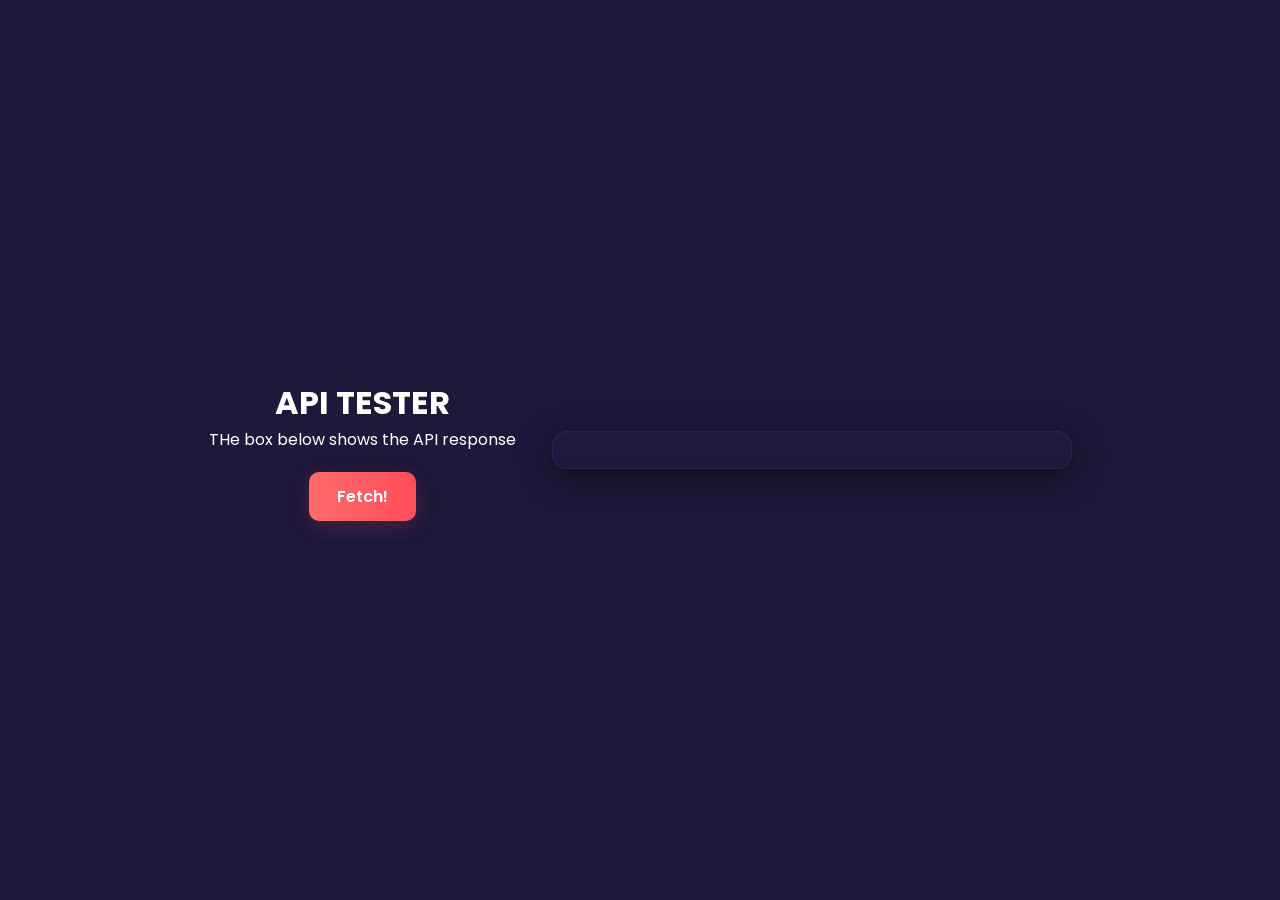
<file: index.html>
<!DOCTYPE html>
<html lang="en">
  <head>
    <meta charset="UTF-8" />
    <meta name="viewport" content="width=device-width, initial-scale=1.0" />
    <title>Document</title>
    <script src="script.js" defer></script>
    <link rel="stylesheet" href="index.css" />
  </head>
  <body>
    <div class="container">
      <div class="body">
        <h1>API TESTER</h1>
        <p>THe box below shows the API response</p>
        <button class="click">Fetch!</button>
      </div>
      <div class="display-api-content">
        <div id="loader" style="display: none">Loading.......</div>
      </div>
    </div>
  </body>
</html>
</file>
<file: index.css>
@import url('https://fonts.googleapis.com/css2?family=Poppins:ital,wght@0,100;0,200;0,300;0,400;0,500;0,600;0,700;0,800;0,900;1,100;1,200;1,300;1,400;1,500;1,600;1,700;1,800;1,900&family=Roboto:ital,wght@0,100..900;1,100..900&display=swap');


*{
    margin: 0;
    padding: 0;
    box-sizing: border-box;
    font-family: 'Poppins', 'Roboto', sans-serif;
}

.container{
    width: 100%;
    height: 100vh;
    display: flex;
    justify-content: center;
    align-items: center;
    background-color: #1e183a;
}
.body{
    text-align: center;
    color: white;
}
.click{
    margin-top: 20px;
    padding: 10px 20px;
    background-color: #ff4d5a;
    border: none;
    border-radius: 5px;
    color: white;
    font-size: 16px;
    cursor: pointer;
    display: inline-block;
    position: relative;
    overflow: hidden;
    margin-top: 20px;
    padding: 12px 28px;
    background-image: linear-gradient(90deg, #ff6b6b 0%, #ff4d5a 50%, #ffa07a 100%);
    background-size: 200% 100%;
    border: none;
    border-radius: 10px;
    color: white;
    font-size: 16px;
    font-weight: 600;
    cursor: pointer;
    box-shadow: 0 6px 20px rgba(255,77,90,0.18);
    transition: transform .18s cubic-bezier(.2,.9,.3,1), box-shadow .18s, filter .18s, background-position .6s ease;
    -webkit-tap-highlight-color: transparent;
}
.click:hover{
    background-color: #e8434f;
   
}


.display-api-content{
    width: 520px;
    max-width: calc(100% - 48px);
    max-height: 68vh;
    overflow: auto;
    margin-left: 36px;
    padding: 18px;
    border-radius: 14px;
    background: linear-gradient(180deg, rgba(255,255,255,0.02), rgba(255,255,255,0.01));
    border: 1px solid rgba(255,255,255,0.04);
    box-shadow: 0 8px 30px rgba(0,0,0,0.5), 0 2px 6px rgba(255,77,90,0.04) inset;
    color: #eef6ff;
    backdrop-filter: blur(6px) saturate(120%);
    transition: transform .18s ease, box-shadow .18s ease;
    animation: fadeSlide .36s ease both;
    font-size: 14px;
    line-height: 1.45;
}

/* small fade + lift on load */
@keyframes fadeSlide{
    from { opacity: 0; transform: translateY(6px); }
    to   { opacity: 1; transform: translateY(0); }
}

/* items inside the display area */
.display-api-content .api-item{
    background: rgba(255,255,255,0.02);
    padding: 12px;
    border-radius: 10px;
    margin-bottom: 10px;
    word-break: break-word;
}
.display-api-content .api-item .title{
    font-weight: 600;
    color: #ffffff;
    margin-bottom: 6px;
    font-size: 15px;
}
.display-api-content .api-item pre,
.display-api-content .api-item code{
    background: rgba(0,0,0,0.25);
    color: #dff7ff;
    padding: 10px;
    border-radius: 8px;
    font-family: "Roboto Mono", "Courier New", monospace;
    font-size: 13px;
    overflow: auto;
    max-height: 180px;
}

/* empty state */
.display-api-content .empty{
    text-align: center;
    color: rgba(255,255,255,0.6);
    padding: 24px 12px;
    font-style: italic;
}

/* custom scrollbar */
.display-api-content::-webkit-scrollbar{ width: 10px; }
.display-api-content::-webkit-scrollbar-track{ background: transparent; }
.display-api-content::-webkit-scrollbar-thumb{
    background: linear-gradient(180deg, rgba(255,77,90,0.18), rgba(255,77,90,0.28));
    border-radius: 10px;
    border: 2px solid transparent;
    background-clip: padding-box;
}

/* responsive: stack on narrow screens */
@media (max-width: 880px){
    .container{ flex-direction: column; padding: 20px; }
    .display-api-content{
        margin-left: 0;
        margin-top: 20px;
        width: 100%;
        max-height: 50vh;
    }
}



.display-api-content{
    width: 520px;
    max-width: calc(100% - 48px);
    max-height: 68vh;
    overflow: auto;
    margin-left: 36px;
    padding: 18px;
    border-radius: 14px;
    background: linear-gradient(180deg, rgba(255,255,255,0.02), rgba(255,255,255,0.01));
    border: 1px solid rgba(255,255,255,0.04);
    box-shadow: 0 8px 30px rgba(0,0,0,0.5), 0 2px 6px rgba(255,77,90,0.04) inset;
    color: #eef6ff;
    backdrop-filter: blur(6px) saturate(120%);
    transition: transform .18s ease, box-shadow .18s ease;
    animation: fadeSlide .36s ease both;
    font-size: 14px;
    line-height: 1.45;
}

/* small fade + lift on load */
@keyframes fadeSlide{
    from { opacity: 0; transform: translateY(6px); }
    to   { opacity: 1; transform: translateY(0); }
}

/* items inside the display area */
.display-api-content .api-item{
    background: rgba(255,255,255,0.02);
    padding: 12px;
    border-radius: 10px;
    margin-bottom: 10px;
    word-break: break-word;
}
.display-api-content .api-item .title{
    font-weight: 600;
    color: #ffffff;
    margin-bottom: 6px;
    font-size: 15px;
}
.display-api-content .api-item pre,
.display-api-content .api-item code{
    background: rgba(0,0,0,0.25);
    color: #dff7ff;
    padding: 10px;
    border-radius: 8px;
    font-family: "Roboto Mono", "Courier New", monospace;
    font-size: 13px;
    overflow: auto;
    max-height: 180px;
}

/* empty state */
.display-api-content .empty{
    text-align: center;
    color: rgba(255,255,255,0.6);
    padding: 24px 12px;
    font-style: italic;
}

/* custom scrollbar */
.display-api-content::-webkit-scrollbar{ width: 10px; }
.display-api-content::-webkit-scrollbar-track{ background: transparent; }
.display-api-content::-webkit-scrollbar-thumb{
    background: linear-gradient(180deg, rgba(255,77,90,0.18), rgba(255,77,90,0.28));
    border-radius: 10px;
    border: 2px solid transparent;
    background-clip: padding-box;
}

/* responsive: stack on narrow screens */
@media (max-width: 880px){
    .container{ flex-direction: column; padding: 20px; }
    .display-api-content{
        margin-left: 0;
        margin-top: 20px;
        width: 100%;
        max-height: 50vh;
    }
}
</file>
